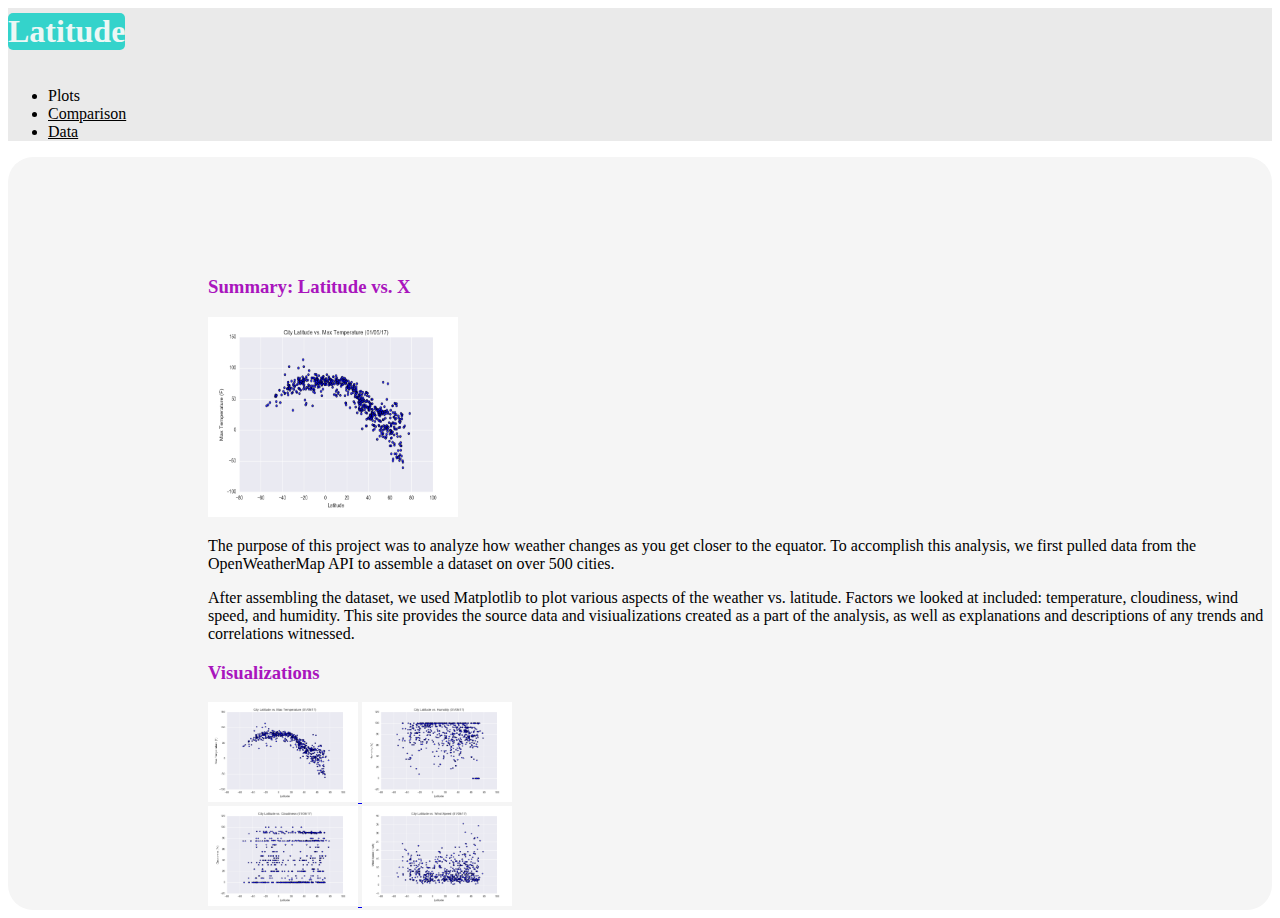
<file: index.html>
<!DOCTYPE html>
<html lang="en">

<head>
  <meta charset="UTF-8">
  <link rel="stylesheet" href="https://stackpath.bootstrapcdn.com/bootstrap/4.1.3/css/bootstrap.min.css" integrity="sha384-MCw98/SFnGE8fJT3GXwEOngsV7Zt27NXFoaoApmYm81iuXoPkFOJwJ8ERdknLPMO"
    crossorigin="anonymous">
  <link rel="stylesheet" href="styles.css">

  <title>Slone's Web Design Challenge</title>
  <link rel="stylesheet" href="styles.css">
</head>

<body>
    <div class="container-fluid">
    	<a href="index.html">
            <div class="row top">
    		<div class="col-md-8">
    			<div class="page-header">
    				<h1 class="head1">
    					Latitude
    				</h1>
    			</div>
            </a>
    		</div>
    		<div class="col-md-4">
    			<ul class="nav">
    				<li class="nav-item dropdown ml-md-auto">
    					<a class="nav-link dropdown-toggle" id="navbarDropdownMenuLink" data-toggle="dropdown">Plots</a>
                        <div class="dropdown-content">
    						<a class="dropdown-item" href="fig1.html">Temperature</a>
                            <a class="dropdown-item" href="fig2.html">Humidity</a>
                            <a class="dropdown-item" href="fig3.html">Cloudiness</a>
                            <a class="dropdown-item" href="fig4.html">Wind Speed</a>
                        </div>
    				</li>
    				<li class="nav-item">
    					<a class="nav-link active navtext" href="Comparison.html">Comparison</a>
    				</li>
    				<li class="nav-item">
    					<a class="nav-link navtext" href="data.html">Data</a>
    				</li>
    			</ul>
    		</div>
    	</div>
    	<div class="row body1">
    		<div class="col-md-6 left_side">
    			<h3 class="head2">
    				Summary: Latitude vs. X
    		    </h3>
                    <img alt="Bootstrap Image Preview" src="Resources/assets/images/Fig1.png" width="250px" height="200px" class="float-left"/>
                    <p>
    		        	The purpose of this project was to analyze how weather changes as you get closer to the equator. To accomplish this analysis, we first pulled data from the OpenWeatherMap API to assemble a dataset on over 500 cities.
                    </p>
                    <p>
                        After assembling the dataset, we used Matplotlib to plot various aspects of the weather vs. latitude. Factors we looked at included: temperature, cloudiness, wind speed, and humidity. This site provides the source data and visiualizations created as a part of the analysis, as well as explanations and descriptions of any trends and correlations witnessed.
                    </p>
    		</div>
    		<div class="col-md-6">
    			<h3 class="head2">
    				Visualizations
    			</h3>
                    <div class="row">
                        <a href="fig1.html">
                        <img alt="Bootstrap Image Preview" src="Resources/assets/images/Fig1.png" width="150px" height="100px"/>
                        </a>
                        <a href="fig2.html">
                        <img alt="Bootstrap Image Preview" src="Resources/assets/images/Fig2.png" width="150px" height="100px"/>
                        </a>
                    </div>
                    <div class="row">
                        <a href="fig3.html">
                        <img alt="Bootstrap Image Preview" src="Resources/assets/images/Fig3.png" width="150px" height="100px"/>
                        </a>
                        <a href="fig4.html">
                        <img alt="Bootstrap Image Preview" src="Resources/assets/images/Fig4.png" width="150px" height="100px"/>
                        </a>
                    </div>
                </div>
    	</div>
    </div>


</body>
</html>
</file>
<file: styles.css>
/* Colors and aligns top header and nav */
.head1  {
    display: inline-block;
    background: rgb(52, 211, 203);
    border-radius: 5px;
    color: rgb(236, 247, 245);
    margin-top: 5px;
}

/* Colors navbar text */
.navtext    {
    color: black;
}

/* Colors headers in lower row */
.head2  {
    color:rgb(169, 21, 189);
}

/* Colors top header */
.top    {
    background-color:rgb(234, 234, 234);
}

/*  Colors the body and aligns with padding and border*/
.body1  {
    padding-left: 200px;
    background-color:whitesmoke;
    padding-top: 100px;
    border-radius: 25px;
}

/* Dropdown content (hidden by default) */
.dropdown-content {
    display: none;
    position: absolute;
    background-color: #f9f9f9;
    min-width: 160px;
    box-shadow: 0px 8px 16px 0px rgba(0,0,0,0.2);
    z-index: 1;
  }

/* Links inside the dropdown */
.dropdown-content a {
  float: none;
  color: black;
  padding: 12px 16px;
  text-decoration: none;
  display: block;
  text-align: left;
}

/* Show the dropdown menu on hover */
.dropdown:hover .dropdown-content {
    display: block;
}

/* Add a red background color to navbar links on hover */
.navbar a:hover, .dropdown:hover .dropbtn {
    background-color: gray;
}
  
/* Add a grey background color to dropdown links on hover */
  .dropdown-content a:hover {
    background-color: #ddd;
}

/* Aligns sub-title */
.sub-title  {
    padding-left: 25px;
}

/*  */
.body2  {
    background-color: whitesmoke;
    margin-bottom: 50px;
}

/*  */
table {
    border-collapse: collapse;
    border: 2px black solid;
    font: 12px sans-serif;

    margin-left: 250px;
}

/*  */
td {
    border: 1px black solid;
    padding: 5px;
}
</file>
